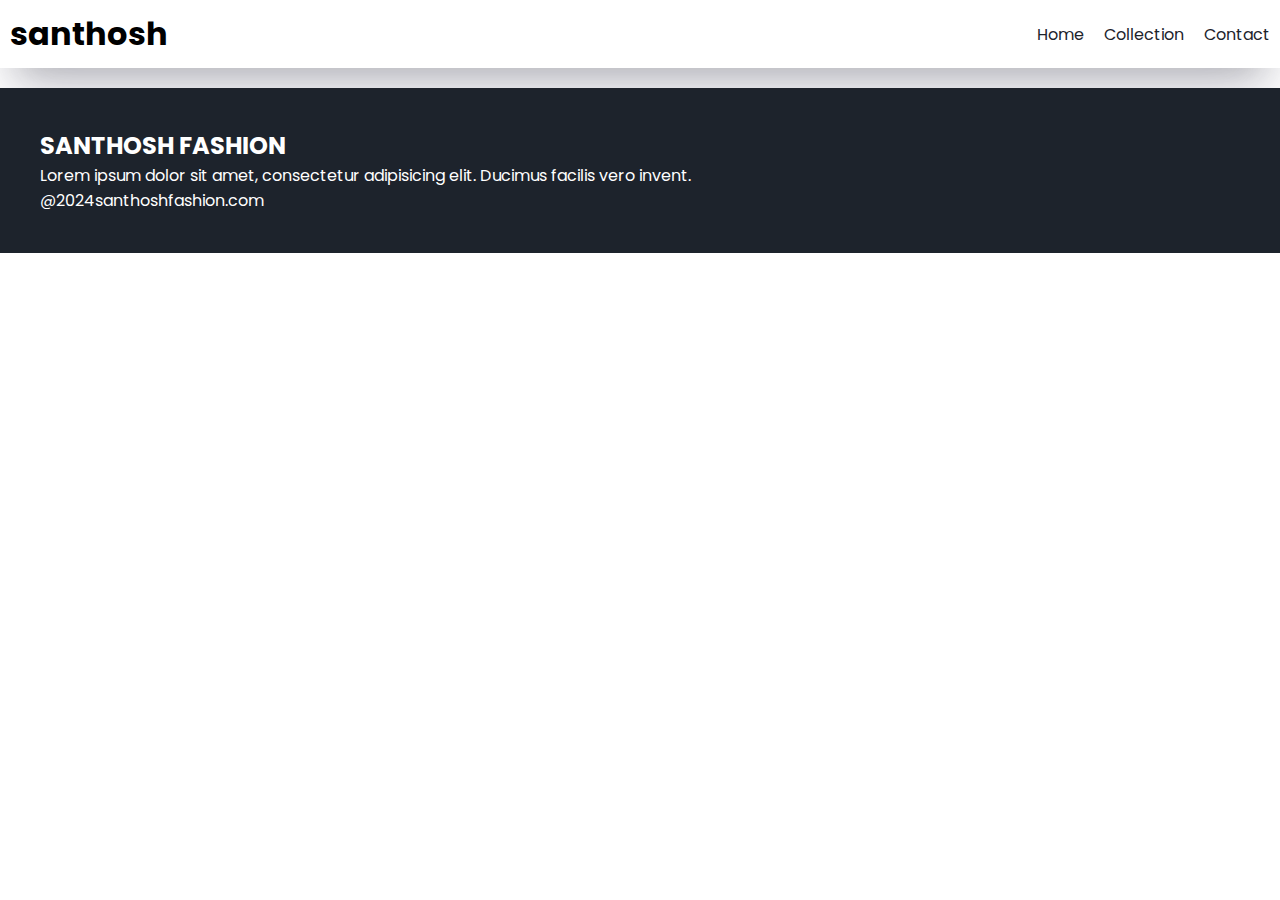
<file: contact.html>
<!DOCTYPE html>
<html lang="en">

<head>
    <meta charset="UTF-8">
    <meta name="viewport" content="width=device-width, initial-scale=1.0">
    <title>santhosh</title>

    <link rel="preconnect" href="https://fonts.googleapis.com">
    <link rel="preconnect" href="https://fonts.gstatic.com" crossorigin>
    <link href="https://fonts.googleapis.com/css2?family=Poppins&display=swap" rel="stylesheet">

    <link rel="stylesheet" href="style.css">

    <link rel="stylesheet" href="https://cdnjs.cloudflare.com/ajax/libs/font-awesome/6.5.1/css/all.min.css"
        integrity="sha512-DTOQO9RWCH3ppGqcWaEA1BIZOC6xxalwEsw9c2QQeAIftl+Vegovlnee1c9QX4TctnWMn13TZye+giMm8e2LwA=="
        crossorigin="anonymous" referrerpolicy="no-referrer" />
</head>

<body>
    <nav class="navbar">
        <h1>santhosh</h1>

        <div class="navbar-links">
            <p class="navbar-link"><a href="index.html">Home</a></p>
            <p class="navbar-link"><a href="collection.html">Collection</a></p>
            <p class="navbar-link"><a href="contact.html">Contact </a></p>

        </div>

        <div class="navbar-menu-toggle" onclick="showNavbar()">
            <i class="fa-solid fa-bars"></i>
        </div>

    </nav> 
    <div class="side-navbar">
        <p style="text-align: right;" onclick="closeNavbar()">
            <i class="fa-solid fa-xmark"></i>
        </p>
        <div class="side-navbar-links">
            <p class="side-navbar-link"><a href="index.html">Home</a></p>
            <p class="side-navbar-link"><a href="collection.html">Collection</a></p>
            <p class="side-navbar-link"><a href="contact.html">Contact </a></p>

        </div>

    </div>
  
 
    <div class="footer">
        <div class="footer-container">
            <div class="footer-box-1">
                <h2 class="headingtext">SANTHOSH FASHION</h2>
                <P>Lorem ipsum dolor sit amet, consectetur adipisicing elit. Ducimus facilis vero invent.</P>
                <div class="footer-icon-container">
                    <i class="fa-brand fa-instagram" style="color: #ffffff;"></i>
                    <i class="fa-brand fa-twitter" style="color: #ffffff;"></i>
                    <i class="fa-brand fa-facebook" style="color: #ffffff;"></i>
                </div>
            </div>
        </div>
        <p>@2024santhoshfashion.com</p>
    </div>
    <script src="collection.js"></script>
    <script src="index.js"></script>

</body>

</html>
</file>
<file: style.css>
*{
    padding: 0;
    margin: 0;
}

body{
    font-family: 'Poppins', sans-serif;
}

.navbar{
    display: flex;
    justify-content: space-between;
    align-items: center;
    padding: 10px;
    box-shadow: rgba(50, 50, 93, 0.25) 0px 30px 60px -12px, rgba(0, 0, 0, 0.3) 0px 18px 36px -18px;
}

.navbar-links{
    display: flex;
    column-gap: 20px;
}

.navbar-links a{
    text-decoration: none;
    color: #1d232c
}

.navbar-links a:hover{
    text-decoration: underline;
    color: #1d232c;
}

.navbar-menu-toggle{
    display: none;
}

.side-navbar{
    background-color: black;
    width: 50%;
    height: 100%;
    position: fixed;
    top: 0;
    left: -60%;
    padding: 20px;
    color: white;
    transition: 2s;

}
.side-navbar-link{
    margin-bottom: 30px;
}

.side-navbar-link a{
    text-decoration: none;
    color: white;
}

.side-navbar-links a:hover{
    text-decoration: underline;
}

.header{
    display: flex;
    justify-content: center;
    gap: 50px;
    padding: 50px;
}

.header-button{
    padding-left: 20px;
    padding-right: 20px;
    padding-top: 10px;
    padding-bottom: 10px;
    margin-top: 10px;
    background-color: #1d232c;
    color: white;
    cursor: pointer;
}

.service{
    padding: 20px;
}

.service-container-1{
    display: flex;
    justify-content: space-between;
    align-items: center;
}

.service-container-2{
    display: flex;
    justify-content: space-between;
    align-items: center;
    gap: 10px;
}
.service-container-2 div{
    background-color: #f2f4f7;
    border-radius: 5px;
    padding: 10px;
}
.new-arrival{
    display: flex;
    justify-content: space-around;
    flex-wrap: wrap;
}
.new-arrival-container{
    position: relative;
    flex-basis: 20%;
}
.new-arrival button{
    padding-left: 10%;
    padding-right: 10%;
    padding-top: 5%;
    padding-bottom: 5%;
    margin-top: 5%;
    color: #1d232c;
    position: absolute;
    top: 50%;
    left: 18%;
    border-radius: 10px;
    border: none;
}

.news{
    display: flex;
    flex-direction: column;
    align-items: center;
    margin-top: 20px;
    
}

.news input{
    padding: 11px;
    width: 80vw;
    margin-bottom: 10px;
    border: solid black 3px;
}

.news button{
    margin-top: 10px;
    color: #f2f4f7;
    background-color: #1d232c;
    border-radius: 10px;
    padding: 10px;
}
.footer{
    margin-top: 20px;
    padding: 40px;
    background-color: #1d232c;
    color: white;
}

.product-section{
    margin-top: 20px
}

.product-search{
    width: 80%;
    border: solid black 2px;
    border-radius: 20px;
    display: flex;
    justify-content: space-between;
    align-items: center;
    padding: 10px;
    margin: auto;
}

.product-search input{
    border: none;
    background-color: transparent;
    width: 100%;
}

.product-search input:focus{
    outline:none;
}

.product{
    padding: 20px;
    display: flex;
    gap: 10px;
    flex-wrap: wrap;
}

.product-box{
    text-align: center;
    flex-basis: 20%;
}
.product img{
    border-radius: 10px;
}
@media screen and (max-width:700px){
    .navbar-menu-toggle{
        display: block;
    }
    .navbar-links{
        display: none;
    }
    .header-image{
        display: none;
    }
    .service-container-1{
        display: none;
    }
    .service-container-2{
        flex-direction: column;
    }
    
}
</file>
